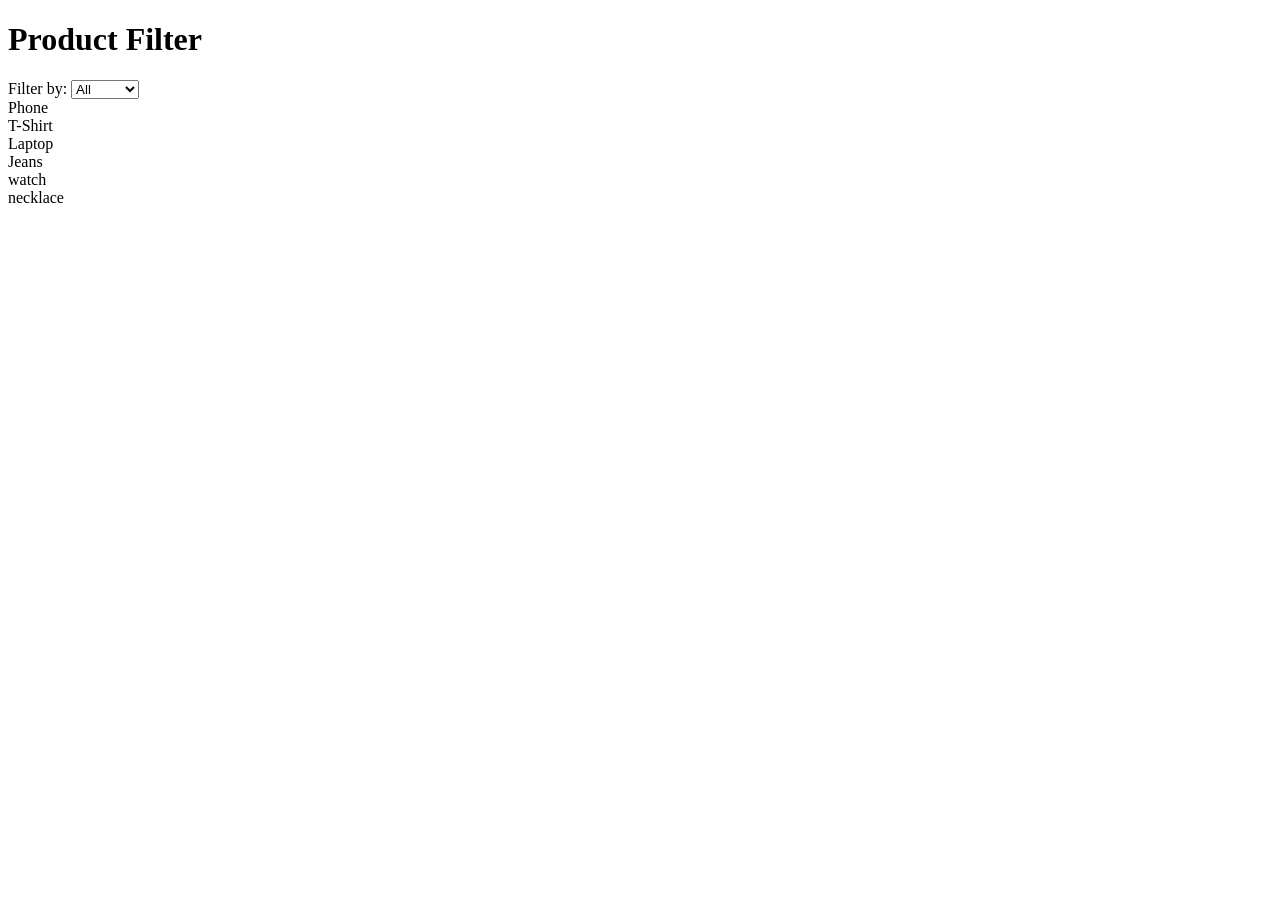
<file: product-filter/index.html>
<!DOCTYPE html>
<html lang="en">
<head>
    <meta charset="UTF-8">
    <meta name="viewport" content="width=device-width, initial-scale=1.0">
    <title>Product Filter</title>
</head>
<body>
    <h1>Product Filter</h1>

    <label for="filter">Filter by:</label>
    <select id="filter">
        <option value="all">All</option>
        <option value="tech">Tech</option>
        <option value="clothes">Clothes</option>
    </select>

    <div id="product-list">
        <div class="product" data-type="tech">Phone</div>
        <div class="product" data-type="clothes">T-Shirt</div>
        <div class="product" data-type="tech">Laptop</div>
        <div class="product" data-type="clothes">Jeans</div>
        <div class="product" data-type="accesories">watch</div>
        <div class="product" data-type="accesories">necklace</div>

    </div>
  <script src="filterss.js"></script>
</body>
</html>
</file>
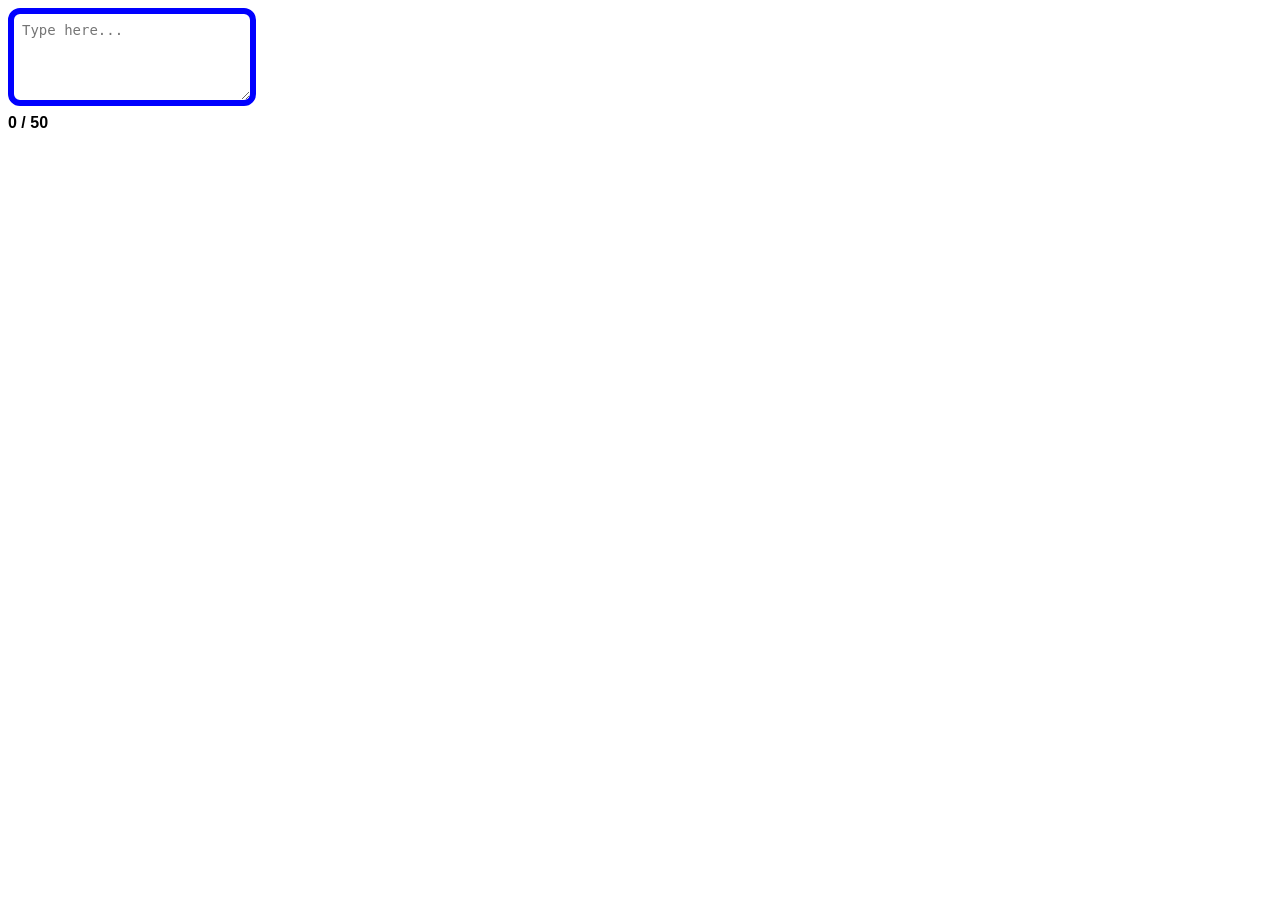
<file: word-counter/index.html>
<!DOCTYPE html>
<html lang="en">
<head>
  <meta charset="UTF-8">
  <meta name="viewport" content="width=device-width, initial-scale=1.0">
  <title>WORD COUNTER</title>

  <link rel="stylesheet" href="style.css">
  <script defer src="script.js"></script>
</head>

<body>
  <div class="wrapper">
    <textarea id="textBox" placeholder="Type here..."></textarea>

    <div class="info">
      <span id="charCount">0</span>
      <span>/ 50</span>
    </div>
  </div>
</body>
</html>
</file>
<file: word-counter/style.css>
.wrapper {
  display: flex;
  flex-direction: column;
  gap: 8px;
  width: fit-content;
}

#textBox {
  height: 70px;
  width: 220px;
  border: 6px solid blue;
  border-radius: 12px;
  padding: 8px;
  font-size: 14px;
  outline: none;
  transition: 0.2s;
}

#textBox.ok {
  border-color: royalblue;
}

#textBox.error {
  border-color: crimson;
}

.info {
  font-family: sans-serif;
  font-weight: bold;
}
</file>
